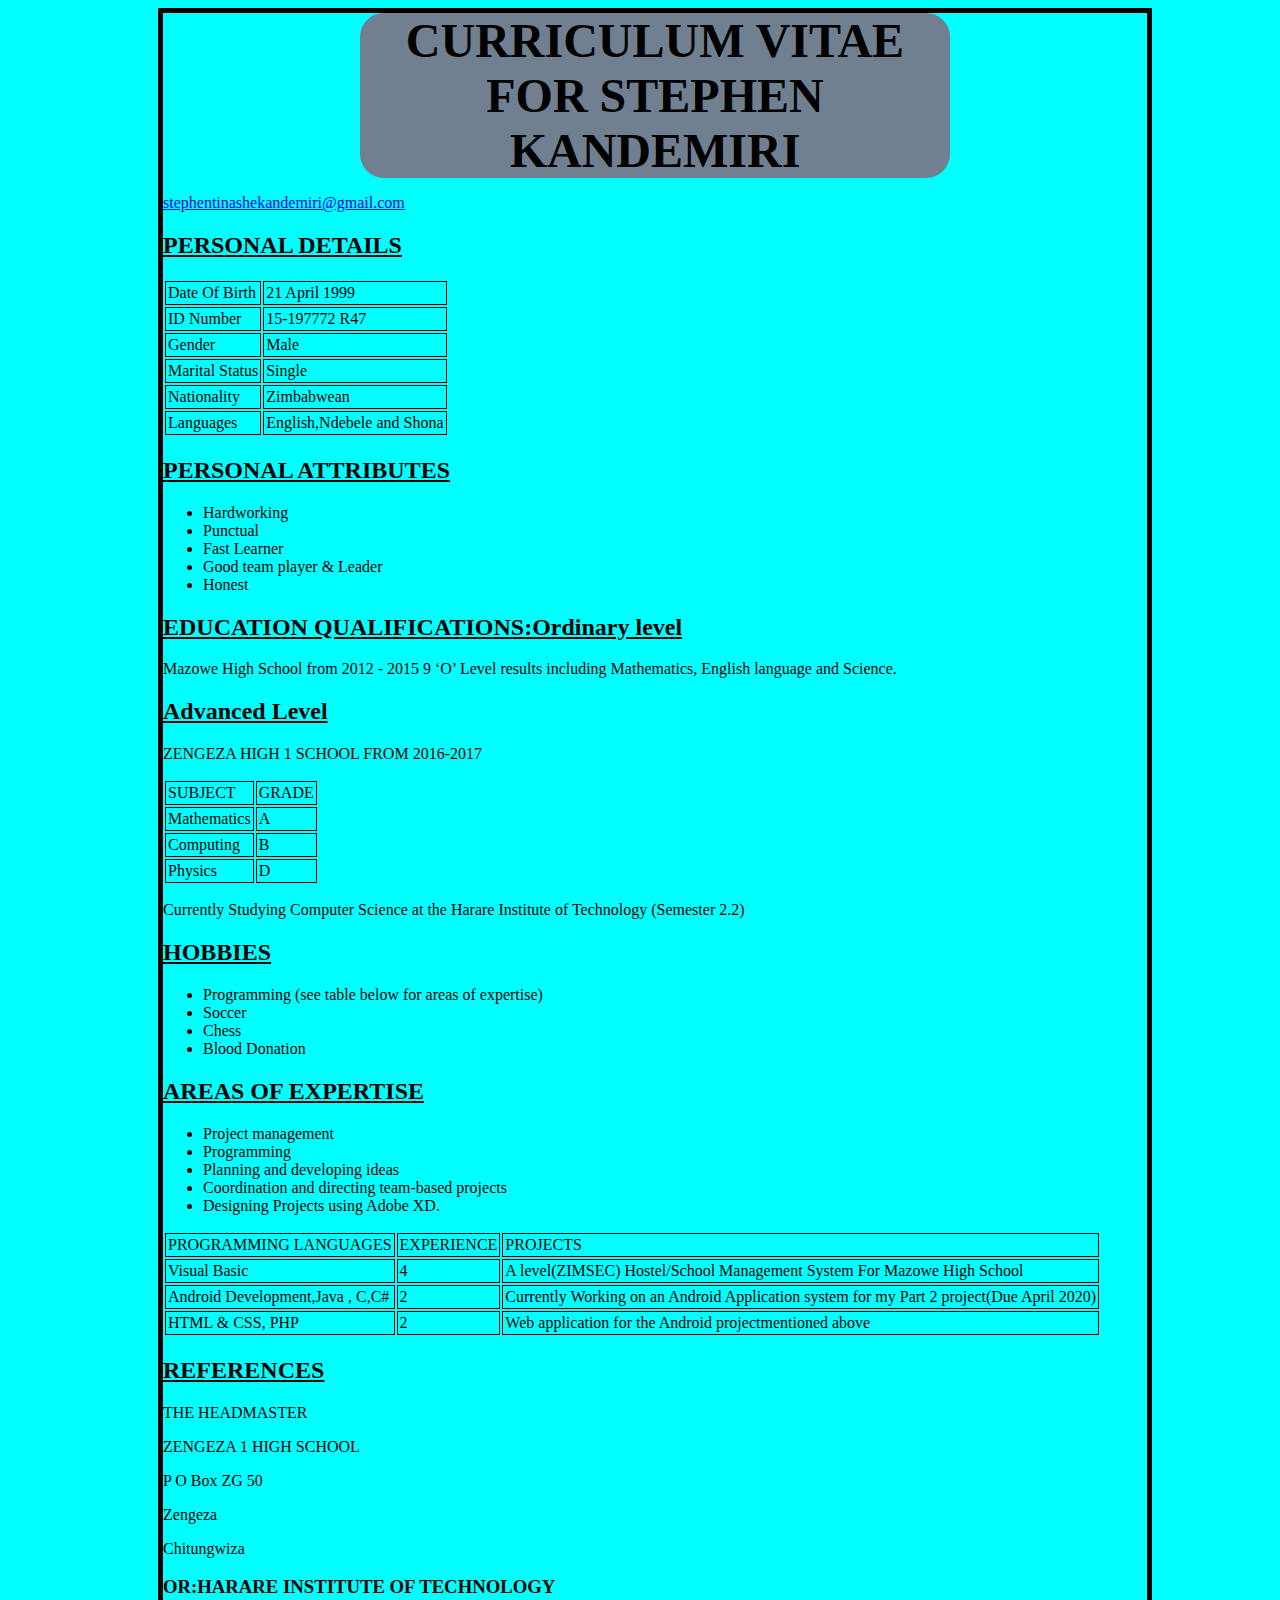
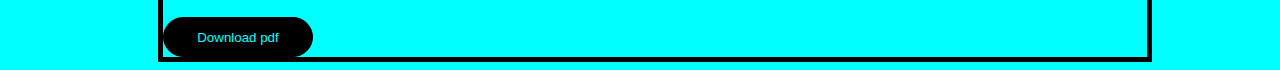
<file: index.html>
<!--CV ASS 1 :WEB PROGRAMMING CONCEPTS-->
<!DOCTYPE html>
<html lang = "en-US">
    <head>           
        <meta charset = "UTF-8">
        <title>curriculumVitae.html</title>
        <link href="style.css" rel="stylesheet">
    </head>
    <body>
        
        <div class="container">
                <h1>CURRICULUM VITAE FOR STEPHEN KANDEMIRI</h1>
            </body>
                     
            <a href="mailto:stephentinashekandemiri@gmail.com" target="_blank"><p id="email">stephentinashekandemiri@gmail.com</p></a>
                    <h2>PERSONAL DETAILS</h2>
                    <table>
                        <tr id="heading">
                            <td>Date Of Birth</td>
                            <td>21 April 1999</td>
                        </tr>
                        <tr>
                            <td>ID Number</td>
                            <td>15-197772 R47</td>
                        </tr>
                        <tr>
                            <td>Gender</td>
                            <td>Male</td>
                        </tr>
                        <tr>
                            <td>Marital Status</td>
                            <td>Single</td>
                        </tr>
                        <tr>
                            <td>Nationality</td>
                            <td>Zimbabwean</td>
                        </tr>
                        <tr>
                            <td>Languages</td>
                            <td>English,Ndebele and Shona</td>
                        </tr>
                    </table>  
                    <h2>PERSONAL ATTRIBUTES</h2>   
                    <p>
                        <ul>
                            <li>
                            <span id="att">Hardworking</li>
                            <li>
                            <span id="att">Punctual</li>
                            <li>
                            <span id="att">Fast Learner</li>
                            <li>
                            <span id="att">Good team player & Leader</li>
                            <li>
                            <span id="att">Honest</li>
                         </ul>  
                    <h2>EDUCATION QUALIFICATIONS:Ordinary level</h2>
                    <p> Mazowe High School from 2012 - 2015 		
                        9 ‘O’ Level results including Mathematics, English language and Science.
                        </p>  
                    <h2>Advanced Level</h2>
                    <p>ZENGEZA HIGH 1 SCHOOL FROM 2016-2017</p>
                    <table>
                        <tr id="heading">
                            <td>SUBJECT</td>
                            <td>GRADE</td>
                        </tr>
                        <tr>
                            <td>Mathematics</td>
                            <td>A</td>
                        </tr>
                        <tr>
                            <td>Computing</td>
                            <td>B</td>
                        </tr>
                        <tr>
                            <td>Physics</td>
                            <td>D</td>
                        </tr>
                        </table>
                        <p>Currently Studying Computer Science at the Harare Institute of Technology (Semester 2.2)
                            </p>
                            
                        
                        <h2>HOBBIES</h2> 
                        <ul>
                                <li>
                                <span id="hb">Programming (see table below for areas of expertise)</li>
                                <li>
                                <span id="hb">Soccer</li>
                                <li>
                                <span id="hb">Chess</li>
                                <li>
                                <span id="hb">Blood Donation</li>
                             </ul>    
                        <h2>AREAS OF EXPERTISE</h2> 
                        <ul>
                                <li>
                                <span id="area">Project management</li>
                                <li>
                                <span id="area">Programming</li>
                                <li>
                                <span id="area">Planning and developing ideas</li>
                                <li>
                                <span id="area">Coordination and directing team-based projects</li>
                                <li>
                                <span id="area">Designing Projects using Adobe XD.</li>
                                </ul>  
                                <table>
                                        <tr id="heading">
                                            <td>PROGRAMMING LANGUAGES </td>
                                            <td>EXPERIENCE</td>
                                            <td>PROJECTS</td>
                                           
                                        </tr>
                                        <tr>
                                            <td>Visual Basic</td>
                                            <td>4</td>
                                            <td>A level(ZIMSEC) Hostel/School Management System For Mazowe High School</td>
                                        </tr>
                                        <tr>
                                            <td>Android Development,Java , C,C#</td>
                                            <td>2</td>
                                            <td>Currently Working on an Android Application system for my Part 2 project(Due April 2020)</td>
                                            
                                        </tr>
                                        <tr>
                                            <td>HTML & CSS, PHP</td>
                                            <td>2</td>
                                            <td>Web application for the Android projectmentioned above</td>
                                        </tr>
                                    </table>  
                    <h2>REFERENCES</h2>
                    <p>THE HEADMASTER</p>
                    <p>ZENGEZA 1 HIGH SCHOOL</p>
                    <p>P O Box ZG 50</p>
                    <p>Zengeza</p>
                    <p>Chitungwiza</p>
                                
                    <h3>OR:HARARE INSTITUTE OF TECHNOLOGY</h3>
            <a href="cv.pdf"download><button class="button">Download pdf</button></a>
                
        </div>
        
</html>
</file>
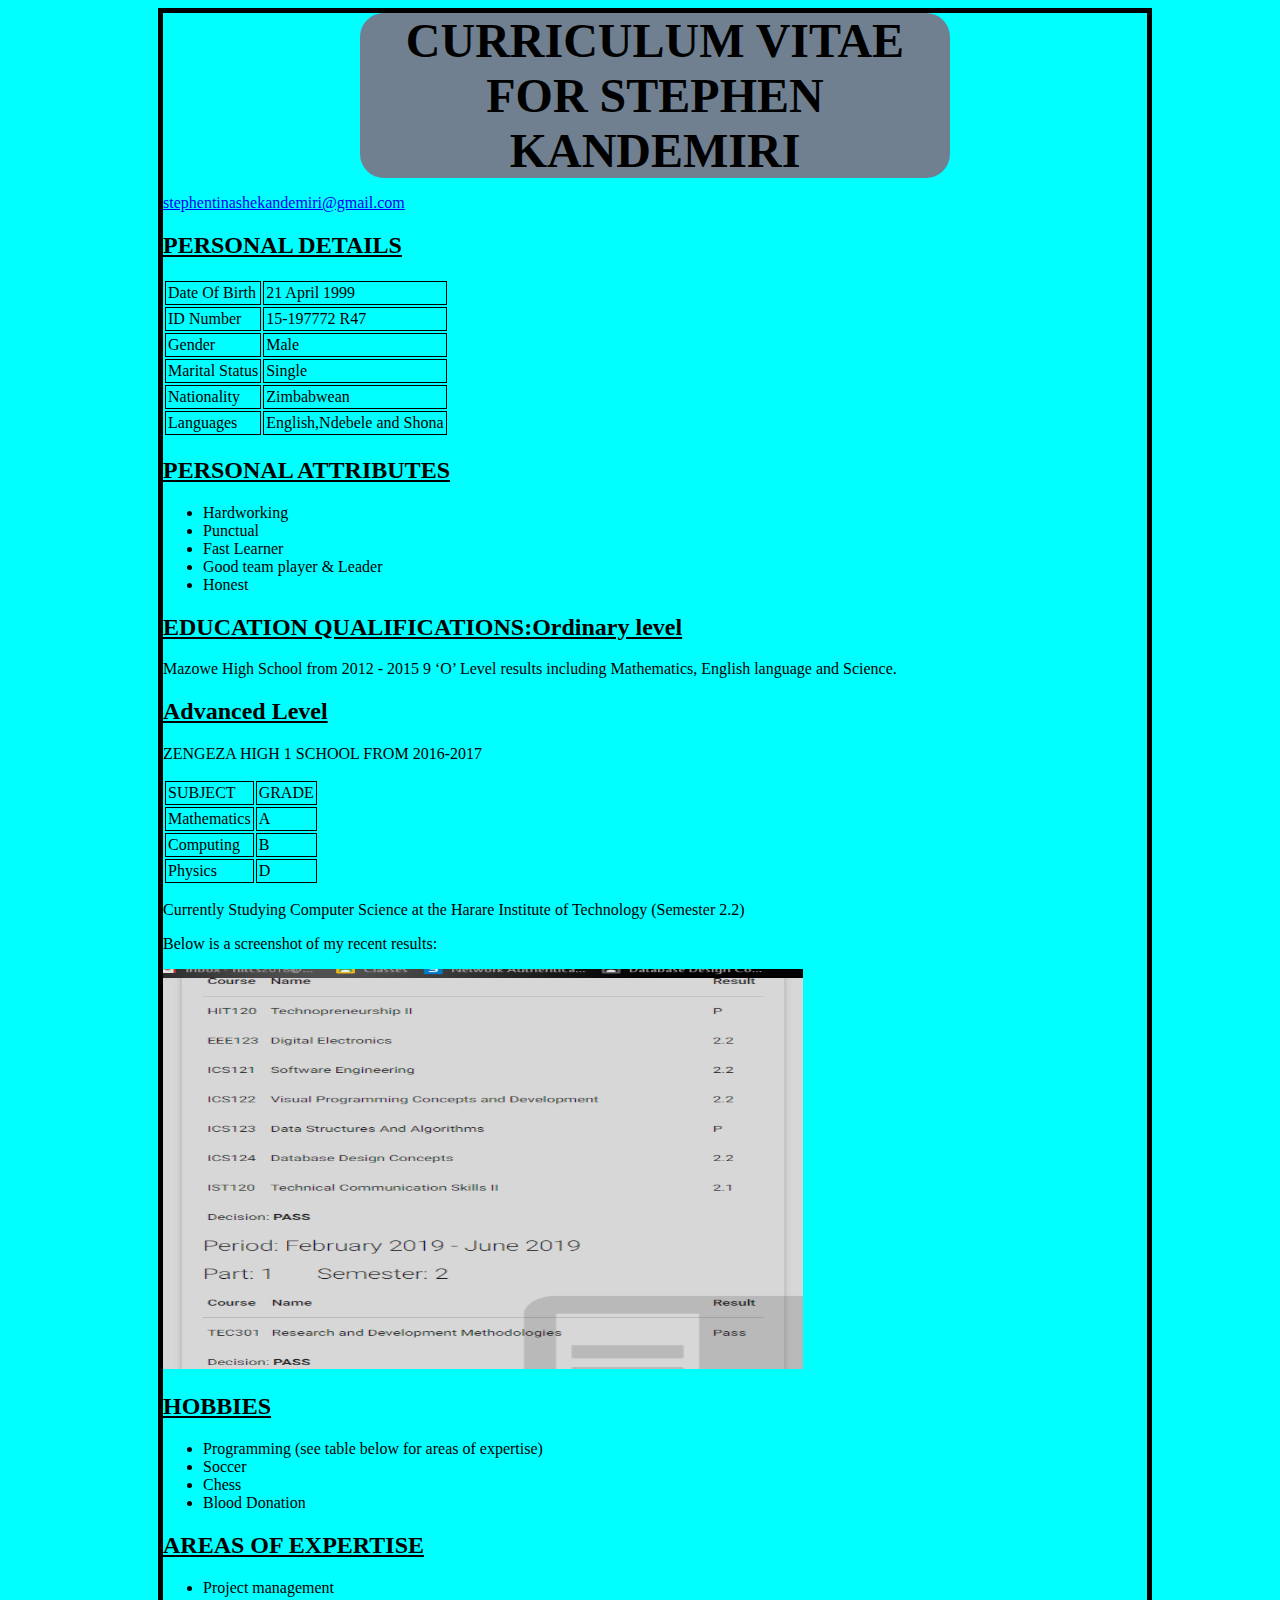
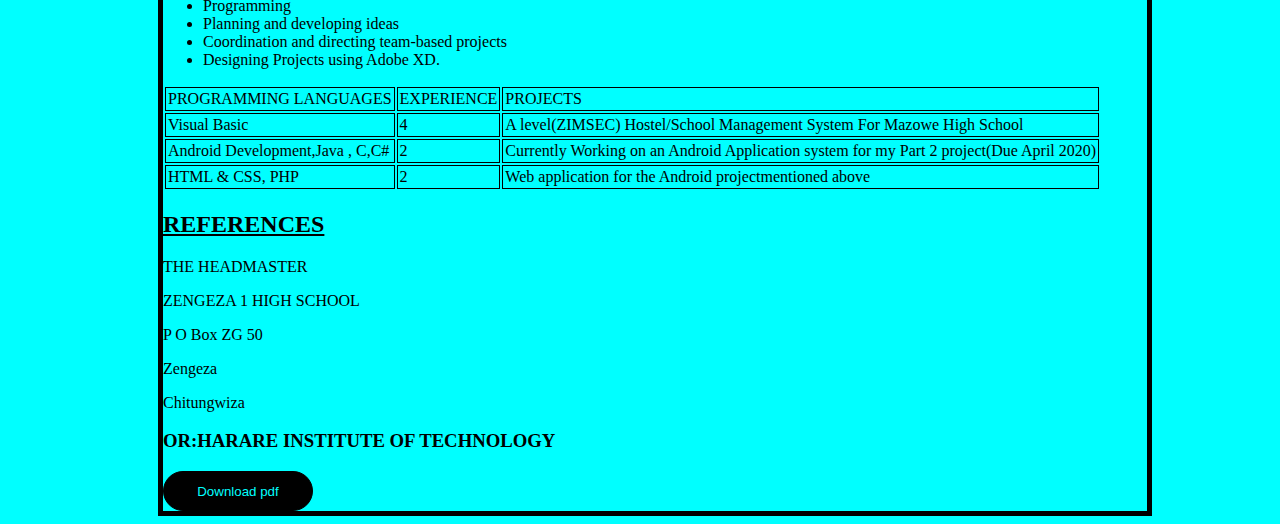
<file: CV ASS 1.html>
<!--CV ASS 1 :WEB PROGRAMMING CONCEPTS-->
<!DOCTYPE html>
<html lang = "en-US">
    <head>           
        <meta charset = "UTF-8">
        <title>curriculumVitae.html</title>
        <link href="style.css" rel="stylesheet">
    </head>
    <body>
        
        <div class="container">
                <h1>CURRICULUM VITAE FOR STEPHEN KANDEMIRI</h1>
            </body>
                     
            <a href="mailto:stephentinashekandemiri@gmail.com" target="_blank"><p id="email">stephentinashekandemiri@gmail.com</p></a>
                    <h2>PERSONAL DETAILS</h2>
                    <table>
                        <tr id="heading">
                            <td>Date Of Birth</td>
                            <td>21 April 1999</td>
                        </tr>
                        <tr>
                            <td>ID Number</td>
                            <td>15-197772 R47</td>
                        </tr>
                        <tr>
                            <td>Gender</td>
                            <td>Male</td>
                        </tr>
                        <tr>
                            <td>Marital Status</td>
                            <td>Single</td>
                        </tr>
                        <tr>
                            <td>Nationality</td>
                            <td>Zimbabwean</td>
                        </tr>
                        <tr>
                            <td>Languages</td>
                            <td>English,Ndebele and Shona</td>
                        </tr>
                    </table>  
                    <h2>PERSONAL ATTRIBUTES</h2>   
                    <p>
                        <ul>
                            <li>
                            <span id="att">Hardworking</li>
                            <li>
                            <span id="att">Punctual</li>
                            <li>
                            <span id="att">Fast Learner</li>
                            <li>
                            <span id="att">Good team player & Leader</li>
                            <li>
                            <span id="att">Honest</li>
                         </ul>  
                    <h2>EDUCATION QUALIFICATIONS:Ordinary level</h2>
                    <p> Mazowe High School from 2012 - 2015 		
                        9 ‘O’ Level results including Mathematics, English language and Science.
                        </p>  
                    <h2>Advanced Level</h2>
                    <p>ZENGEZA HIGH 1 SCHOOL FROM 2016-2017</p>
                    <table>
                        <tr id="heading">
                            <td>SUBJECT</td>
                            <td>GRADE</td>
                        </tr>
                        <tr>
                            <td>Mathematics</td>
                            <td>A</td>
                        </tr>
                        <tr>
                            <td>Computing</td>
                            <td>B</td>
                        </tr>
                        <tr>
                            <td>Physics</td>
                            <td>D</td>
                        </tr>
                        </table>
                        <p>Currently Studying Computer Science at the Harare Institute of Technology (Semester 2.2)
                            </p>
                            <p>Below is a screenshot of my recent results:</p> 
                                    <img src = "results.png"
                                    height = "400"
                                    width = "640"
                                     />
                        
                        <h2>HOBBIES</h2> 
                        <ul>
                                <li>
                                <span id="hb">Programming (see table below for areas of expertise)</li>
                                <li>
                                <span id="hb">Soccer</li>
                                <li>
                                <span id="hb">Chess</li>
                                <li>
                                <span id="hb">Blood Donation</li>
                             </ul>    
                        <h2>AREAS OF EXPERTISE</h2> 
                        <ul>
                                <li>
                                <span id="area">Project management</li>
                                <li>
                                <span id="area">Programming</li>
                                <li>
                                <span id="area">Planning and developing ideas</li>
                                <li>
                                <span id="area">Coordination and directing team-based projects</li>
                                <li>
                                <span id="area">Designing Projects using Adobe XD.</li>
                                </ul>  
                                <table>
                                        <tr id="heading">
                                            <td>PROGRAMMING LANGUAGES </td>
                                            <td>EXPERIENCE</td>
                                            <td>PROJECTS</td>
                                           
                                        </tr>
                                        <tr>
                                            <td>Visual Basic</td>
                                            <td>4</td>
                                            <td>A level(ZIMSEC) Hostel/School Management System For Mazowe High School</td>
                                        </tr>
                                        <tr>
                                            <td>Android Development,Java , C,C#</td>
                                            <td>2</td>
                                            <td>Currently Working on an Android Application system for my Part 2 project(Due April 2020)</td>
                                            
                                        </tr>
                                        <tr>
                                            <td>HTML & CSS, PHP</td>
                                            <td>2</td>
                                            <td>Web application for the Android projectmentioned above</td>
                                        </tr>
                                    </table>  
                    <h2>REFERENCES</h2>
                    <p>THE HEADMASTER</p>
                    <p>ZENGEZA 1 HIGH SCHOOL</p>
                    <p>P O Box ZG 50</p>
                    <p>Zengeza</p>
                    <p>Chitungwiza</p>
                                
                    <h3>OR:HARARE INSTITUTE OF TECHNOLOGY</h3>
            <a href="cv.pdf"download><button class="button">Download pdf</button></a>
                
        </div>
        
</html>
</file>
<file: style.css>
#all{
        width:800px;
        height:600px;
        margin-left:2cm;
        margin-right:2cm;
        border:1px solid black;
        }
        div{
            border:black 5px solid;
        }
        #head{
        background-color: lightblue;
        border:3px double black solid;
        text-align: center;
        width:800px;
        padding-top:1em; 
    }
    h2
{
    text-decoration: underline;
    }
    h3{
        text-decoration: bold;
    }
    td
{
    padding: 2px;
    border: 1px solid black;
    }
    .button{
        background-color: black;
        border:solid 1px black;
        width:150px;
        height:40px;
        color:aqua;
        border-radius:20px ;
    }
             h1{
            font-family:"Comic Sans MS";
            background-color: slategrey;
            width: 60%;
            border:black;
            margin: auto;
            text-align: center;
            border-radius: .5em;
            font-size: 3em;
          }
            body{
                background-color:aqua;
            }     
            .container{
                margin-left: 150px;
                margin-right: 120px;
            }
</file>
